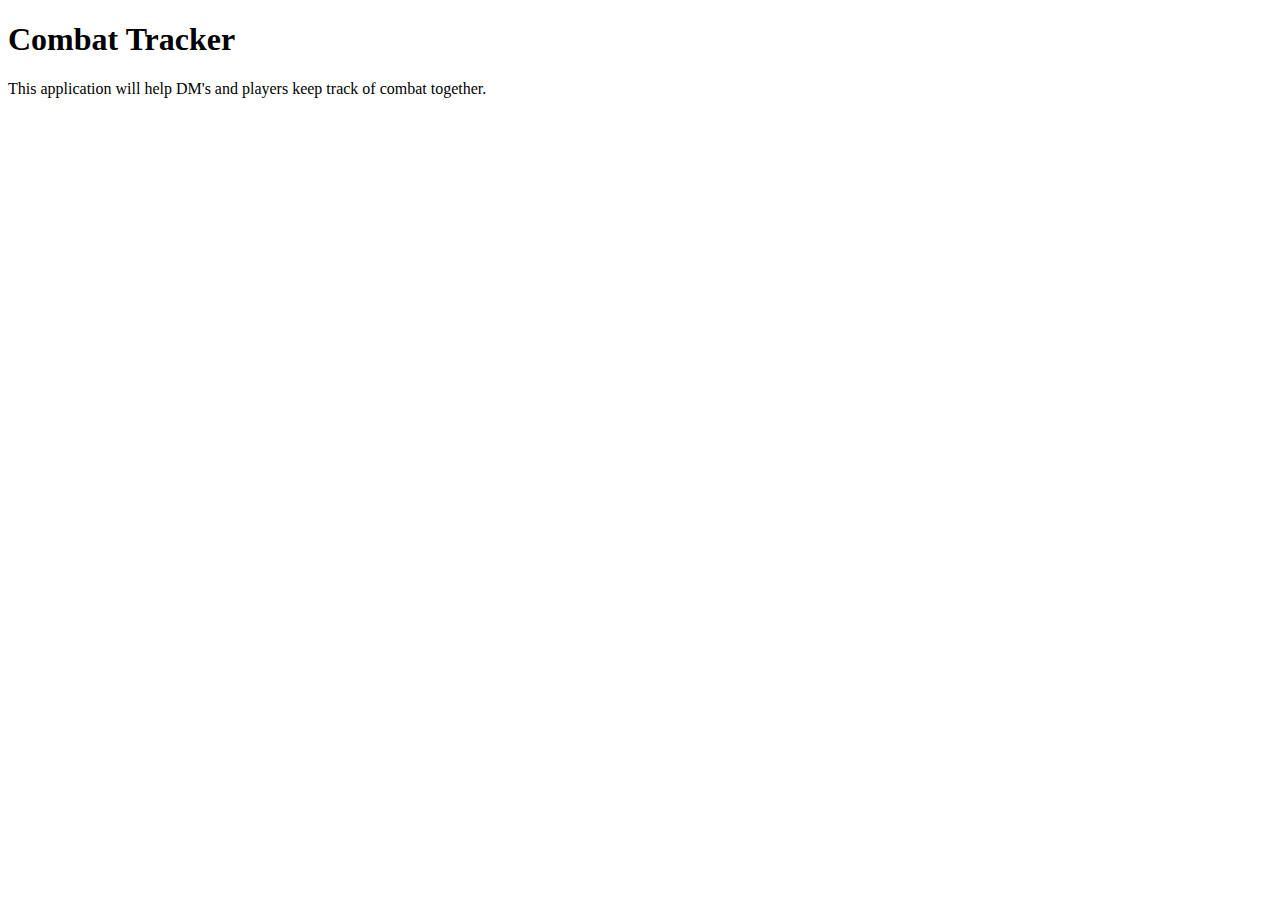
<file: index.html>
<!DOCTYPE html>
<html>
    <header>
        <title>Combat Tracker</title>
    </header>
    <body>
        <h1>Combat Tracker</h1>
        <p>This application will help DM's and players keep track of combat together.</p>
    </body>

</html>
</file>
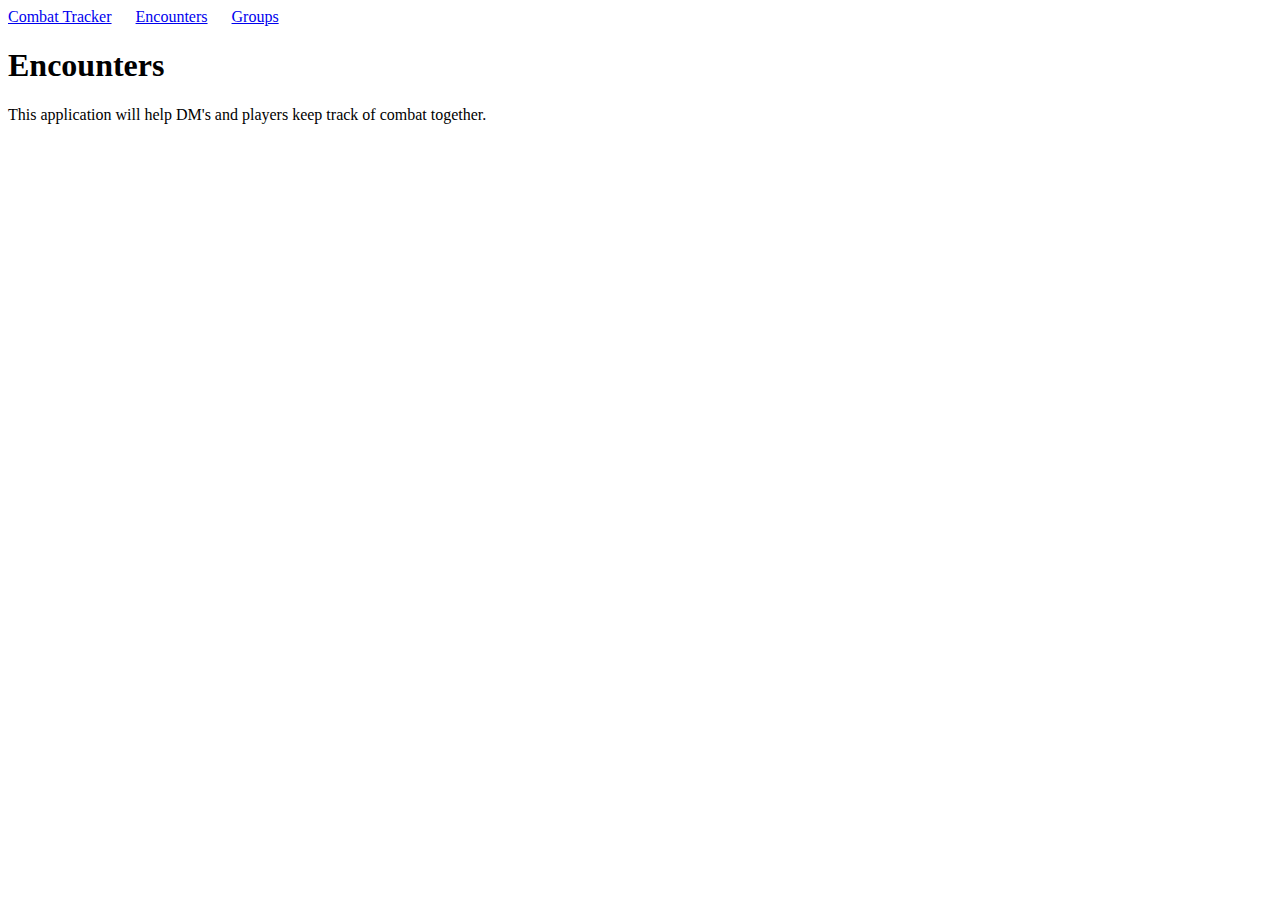
<file: encounters.html>
<!DOCTYPE html>
<html lang="en">
  <head>
    <meta charset="UTF-8">
    <meta name="viewport" content="width=device-width, initial-scale=1.0">
    <title>Combat Tracker</title>
    <link rel="stylesheet" href="styles.css">
    <script src="https://ajax.googleapis.com/ajax/libs/jquery/3.5.1/jquery.min.js"></script>
    <script>
      $(function(){
        $("#includedContent").load("navigation.html");
      });
    </script>
  </head>

  <body>
    <header>
      <div id="includedContent"></div>
      <h1>Encounters</h1>
      <p>This application will help DM's and players keep track of combat together.</p>
    </header>
    <section></section>
  </body>
</html>
</file>
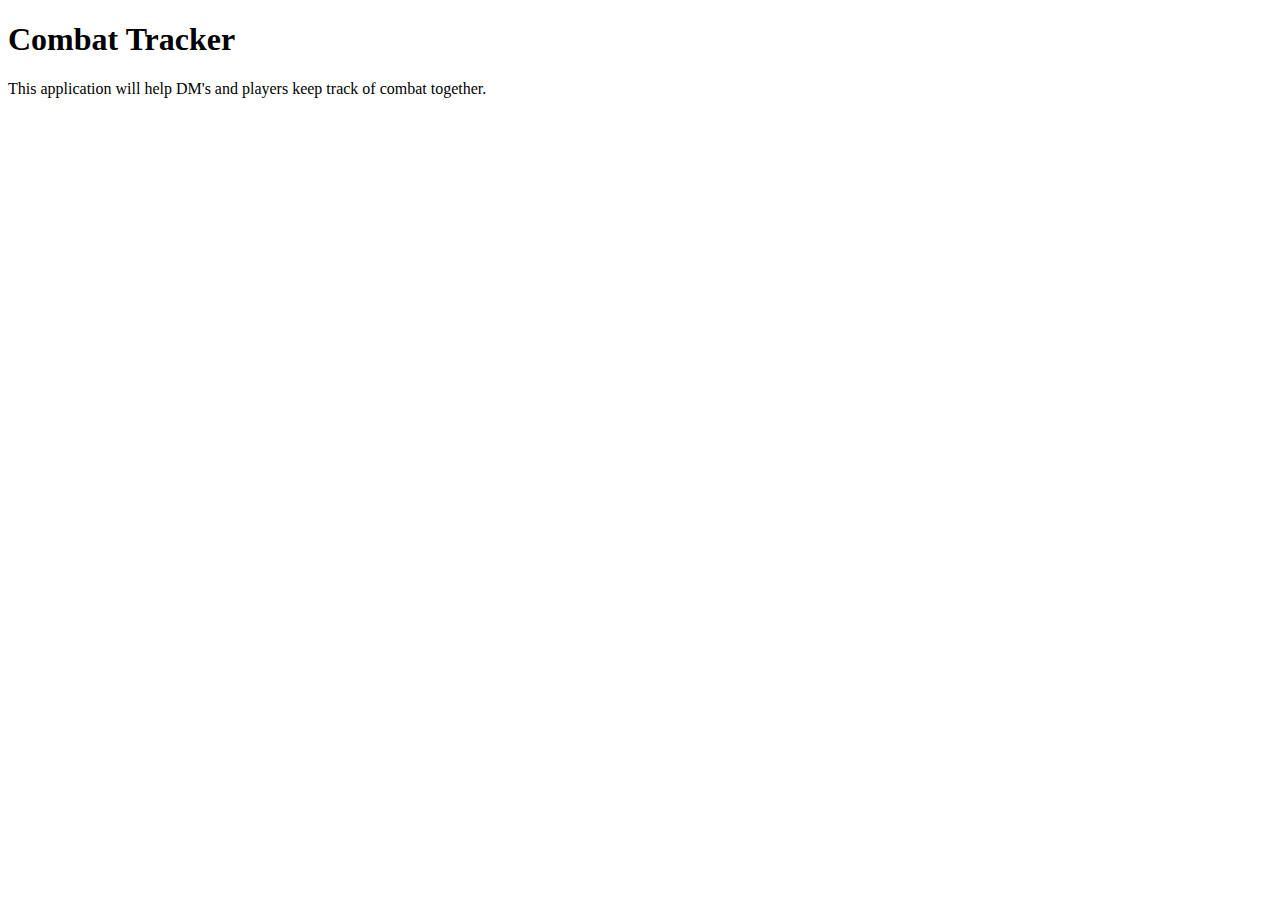
<file: home.html>
<!DOCTYPE html>
<html>
    <header>
        <title>Combat Tracker</title>
    </header>
    <body>
        <h1>Combat Tracker</h1>
        <p>This application will help DM's and players keep track of combat together.</p>
    </body>

</html>
</file>
<file: styles.css>
ul {
  margin: 0;
  padding: 0;
  list-style-type: none;
}

li {
  display: inline-block;
  margin-right: 20px;
}
</file>
